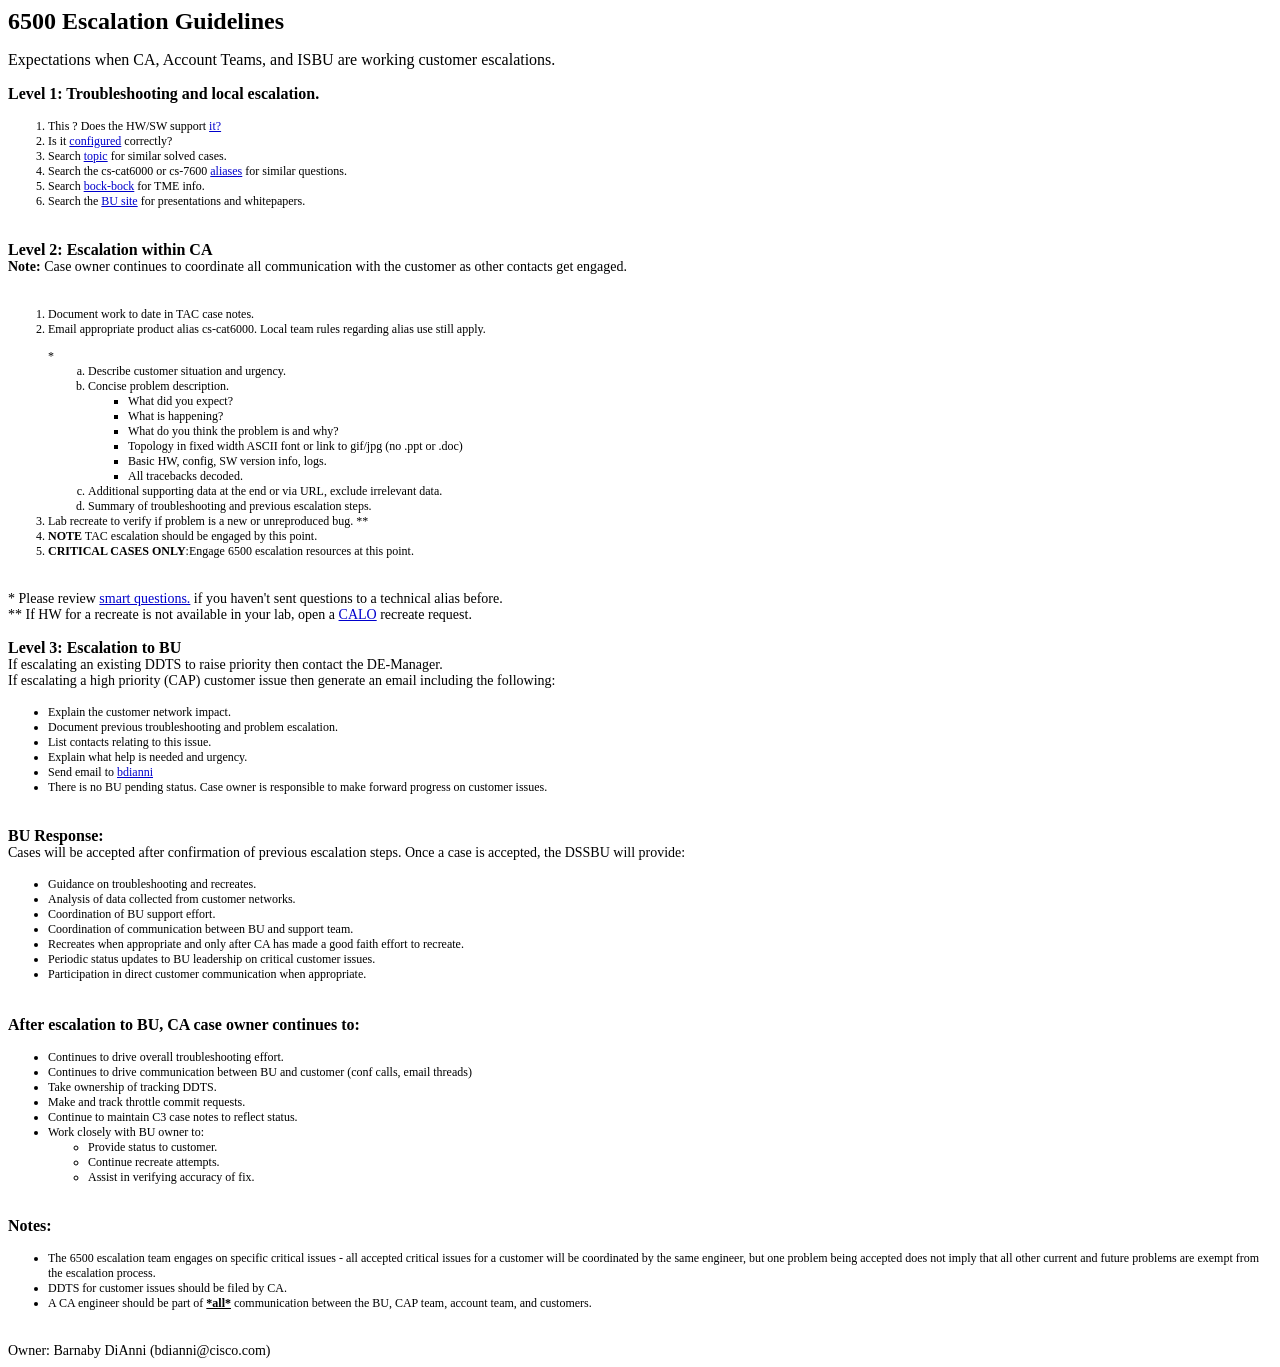
<file: ISBU_Esc_FAQ.html>
<!DOCTYPE html PUBLIC "-//W3C//DTD HTML 4.01//EN" "http://www.w3.org/TR/html4/strict.dtd">
<html>
<head>
  <meta http-equiv="Content-Type" content="text/html; charset=UTF-8">
  <meta http-equiv="Content-Style-Type" content="text/css">
  <title>ISBU Escalation FAQ</title>
  <style type="text/css">
    p.p1 {margin: 0.0px 0.0px 0.0px 0.0px; font: 12.0px Verdana}
    p.p2 {margin: 0.0px 0.0px 0.0px 0.0px; font: 14.0px Verdana}
	p.p3 {margin: 0.0px 0.0px 0.0px 0.0px; font: 16.0px Verdana}
	p.p4 {margin: 0.0px 0.0px 0.0px 0.0px; font: 24.0px Verdana}
    A:link { color: #00c; background: transparent }
    A:visited { color: #808; background: transparent }
    A:active { color: #c00; background: transparent }
    A:hover { background-color: #aaa; }
    li {margin: 0.0px 0.0px 0.0px 0.0px; font: 12.0px Verdana}
  </style>
</head>
<body>
<p class="p4"><b>6500 Escalation Guidelines</b></p>
<p class="p2"><br></p>
<p class="p3"> Expectations when CA, Account Teams, and ISBU are working customer escalations.
<p class="p2"><br></p>
<p class="p3"><b>Level 1: Troubleshooting and local escalation. </b>

<ol>
<li> This ? Does the HW/SW support <a href=http://www.cisco.com/univercd/cc/td/doc/product/lan/cat6000/relnotes/index.htm> it?</a>
<li> Is it <a href=http://www.cisco.com/univercd/cc/td/doc/product/lan/cat6000/index.htm> configured</a> correctly?
<li> Search <a href="http://topic.cisco.com/">topic</a> for similar solved cases.
<li> Search the cs-cat6000 or cs-7600 <a href="http://topic.cisco.com/cgi-bin/search_advanced_news_vivisimo.pl">aliases</a> for similar questions.
<li> Search <a href="http://bock-bock.cisco.com/wiki/Main_Page">bock-bock</a> for TME info.
<li> Search the <a href="http://wwwin.cisco.com/dss/isbu/">BU site</a> for presentations and whitepapers.
</ol>

<p class="p2"><br></p>
<p class="p3"><b>Level 2: Escalation within CA</b>
<p class="p2"><b>Note:</b> Case owner continues to coordinate all communication with the customer as other contacts get engaged.
<p class="p2"><br></p>
<ol>
<li> Document work to date in TAC case notes.
<li> Email appropriate product alias cs-cat6000. Local team rules regarding alias use still apply.</p> *
<ul>
<li style="list-style-type: lower-alpha "> Describe customer situation and urgency.
<li style="list-style-type: lower-alpha "> Concise problem description.

<ul>
<li> What did you expect?
<li> What is happening?
<li> What do you think the problem is and why?
<li> Topology in fixed width ASCII font or link to gif/jpg (no .ppt or .doc)
<li> Basic HW, config, SW version info, logs.
<li> All tracebacks decoded.
</ul>

<li style="list-style-type: lower-alpha "> Additional supporting data at the end or via URL, exclude irrelevant data.
<li style="list-style-type: lower-alpha "> Summary of troubleshooting and previous escalation steps.
</ul>
<li>Lab recreate to verify if problem is a new or unreproduced bug. **
<li><b>NOTE</b> TAC escalation should be engaged by this point.
<li><b>CRITICAL CASES ONLY</b>:Engage 6500 escalation resources at this point.
</ol>
<p class="p2"><br></p>
<p class="p2">* Please review <a href="http://www.catb.org/~esr/faqs/smart-questions.html">smart questions.</a> if you haven't sent questions to a technical alias before.
<p class="p2">** If HW for a recreate is not available in your lab, open a <a href="http://calo.cisco.com">CALO</a> recreate request.
<p class="p2"><br></p>
<p class="p3"><b>Level 3: Escalation to BU</b></p>
<p class="p2">If escalating an existing DDTS to raise priority then contact the DE-Manager.
<p class="p2">If escalating a high priority (CAP) customer issue then generate an email including the following:
<br>
<ul>
<li>Explain the customer network impact.
<li>Document previous troubleshooting and problem escalation.
<li>List contacts relating to this issue.
<li>Explain what help is needed and urgency.
<li>Send email to <a href="mailto:bdianni@cisco.com">bdianni</a>
<li>There is no BU pending status. Case owner is responsible to make forward progress on customer issues.
</ul>

<p class="p2"><br></p>
<p class="p3"><b>BU Response:</b>
<p class="p2">Cases will be accepted after confirmation of previous escalation steps. Once a case is accepted, the DSSBU will provide:
<ul>
<li> Guidance on troubleshooting and recreates.
<li> Analysis of data collected from customer networks.
<li> Coordination of BU support effort.
<li> Coordination of communication between BU and support team.
<li> Recreates when appropriate and only after CA has made a good faith effort to recreate.
<li> Periodic status updates to BU leadership on critical customer issues.
<li> Participation in direct customer communication when appropriate.
</ul>
<br>
<p class="p3"><b>After escalation to BU, CA case owner continues to:</b>
<ul>
<li> Continues to drive overall troubleshooting effort.
<li> Continues to drive communication between BU and customer (conf calls, email threads)
<li> Take ownership of tracking DDTS.
<li> Make and track throttle commit requests.
<li> Continue to maintain C3 case notes to reflect status.
<li> Work closely with BU owner to:
    <ul>
    <li> Provide status to customer.
    <li> Continue recreate attempts.
    <li> Assist in verifying accuracy of fix.
    </ul>
</ul>
<p class="p2"><br></p>
<p class="p3"><b>Notes:</b>
<ul>
<li> The 6500 escalation team engages on specific critical issues - all accepted critical issues for a customer will be coordinated by the same engineer, but one problem being accepted does not imply that all other current and future problems are exempt from the escalation process.
<li> DDTS for customer issues should be filed by CA.
<li> A CA engineer should be part of <b><u>*all*</u></b> communication between the BU, CAP team, account team, and customers.
</ul>
<p class="p2"><br></p>
<p class="p2">Owner: Barnaby DiAnni (bdianni@cisco.com)</p>
</body>
</html>
</file>
